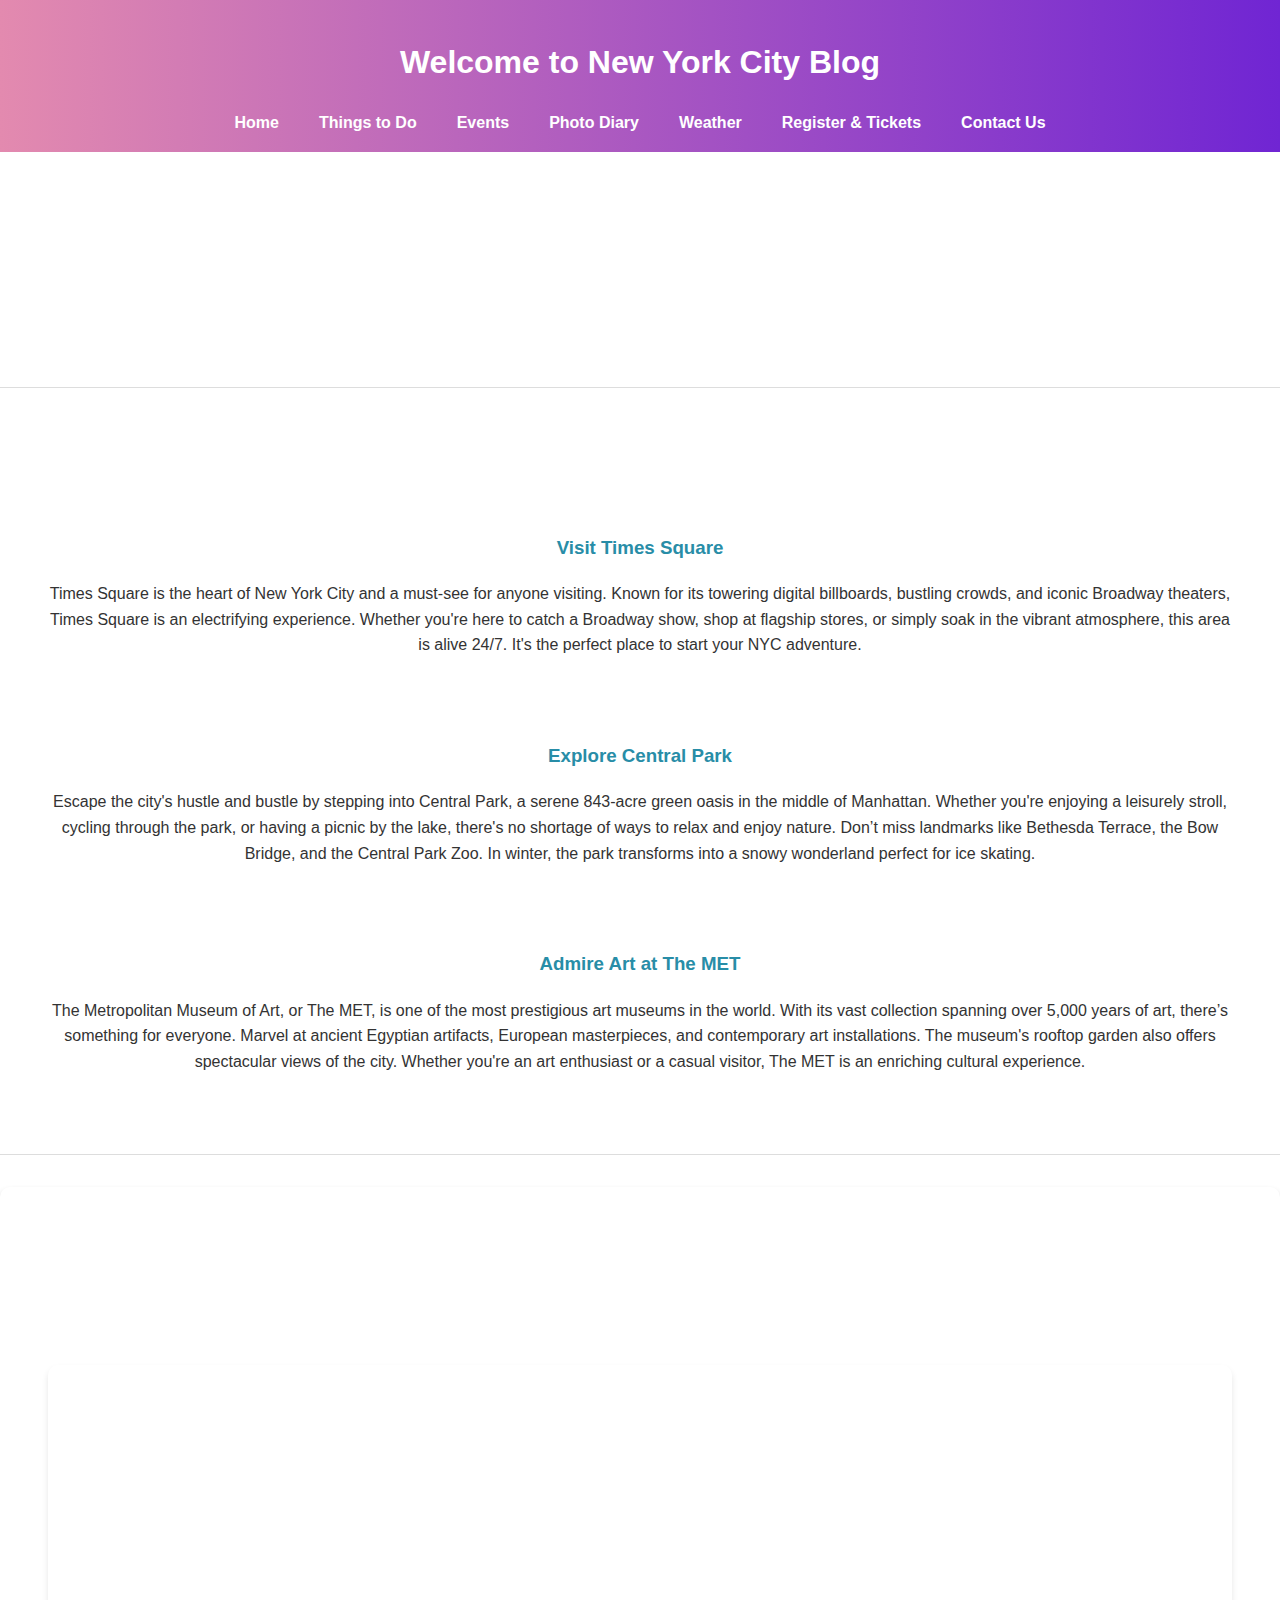
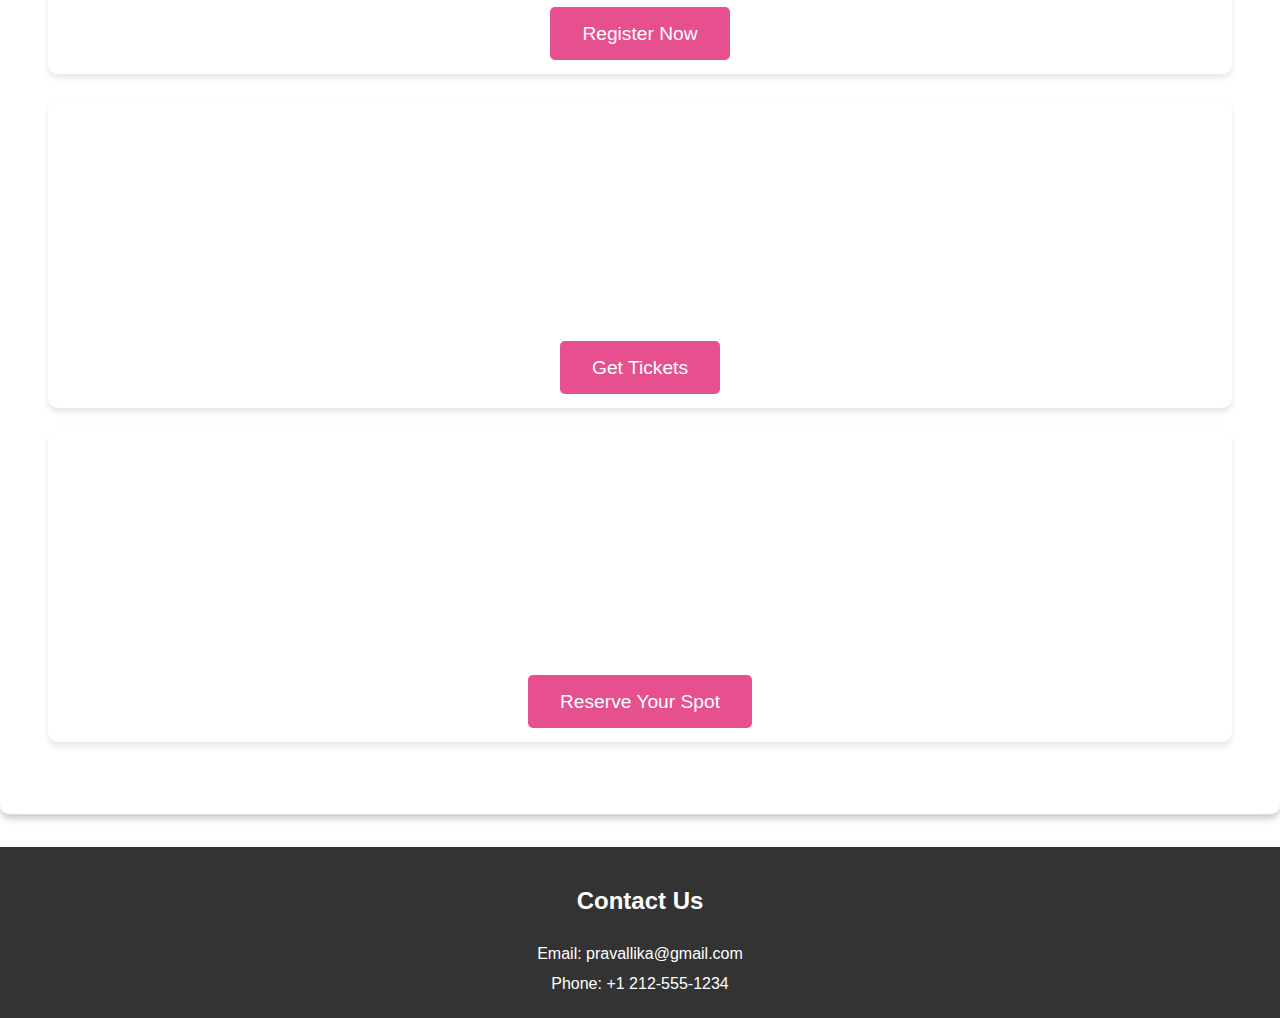
<file: task5/INDEX.HTML>
<!DOCTYPE html>
<html lang="en">
<head>
    <meta charset="UTF-8">
    <meta name="viewport" content="width=device-width, initial-scale=1.0">
    <title>Explore New York City</title>
    <link rel="stylesheet" href="style.css">
</head>
<body>
    <!-- Header -->
    <header>
        <h1>Welcome to New York City Blog</h1>
        <nav>
            <ul class="navbar">
                <li><a href="#home">Home</a></li>
                <li><a href="#thingstod">Things to Do</a></li>
                <li><a href="#upcoming-events">Events</a></li>
                <li><a href="photodiary.html">Photo Diary</a></li>
                <li><a href="weather.html">Weather</a></li>
                <li><a href="register&tickets.html">Register & Tickets</a></li>
                <li><a href="#contact">Contact Us</a></li>
            </ul>
        </nav>
    </header>

    <!-- Home Section -->
    <section id="home">
        <h2>Explore the City that Never Sleeps</h2>
        <p>Welcome to New York City! New York City, the city that never sleeps, is a vibrant hub of culture, commerce, and entertainment.
            From its iconic skyline to its diverse neighborhoods, NYC offers an unparalleled experience for visitors and locals alike.
            Whether you're here to explore its landmarks, indulge in its world-class cuisine, or simply immerse yourself in its dynamic energy,
            New York City has something for everyone.</p>
    </section>

    <!-- Things to Do Section -->
    <section id="thingstod">
        <h2>Things to Do</h2>
        <ul>
            <li>
                <h3>Visit Times Square</h3>
                <p>Times Square is the heart of New York City and a must-see for anyone visiting.
                    Known for its towering digital billboards, bustling crowds, and iconic Broadway theaters, Times Square is an electrifying experience.
                    Whether you're here to catch a Broadway show, shop at flagship stores, or simply soak in the vibrant atmosphere, this area is alive 24/7.
                    It's the perfect place to start your NYC adventure.</p>
            </li>
            <li>
                <h3>Explore Central Park</h3>
                <p>Escape the city's hustle and bustle by stepping into Central Park, a serene 843-acre green oasis in the middle of Manhattan. 
                    Whether you're enjoying a leisurely stroll, cycling through the park, or having a picnic by the lake, there's no shortage of ways to relax and enjoy nature. 
                    Don’t miss landmarks like Bethesda Terrace, the Bow Bridge, and the Central Park Zoo. In winter, the park transforms into a snowy wonderland perfect for ice skating.</p>
            </li>
            <li>
                <h3>Admire Art at The MET</h3>
                <p>The Metropolitan Museum of Art, or The MET, is one of the most prestigious art museums in the world. 
                    With its vast collection spanning over 5,000 years of art, there’s something for everyone. 
                    Marvel at ancient Egyptian artifacts, European masterpieces, and contemporary art installations. The museum's rooftop garden also offers spectacular views of the city. 
                    Whether you're an art enthusiast or a casual visitor, The MET is an enriching cultural experience.</p>
            </li>
        </ul>
    </section>

    <!-- Events Section -->
   <!-- Upcoming Events Section -->
<section id="upcoming-events" class="events-section">
    <h2>Upcoming Events</h2>

    <div class="event">
        <h3>New York City Marathon</h3>
        <p class="date">Date: January 5, 2025</p>
        <p class="description">Join thousands of runners from all over the world for the iconic New York City Marathon. Experience the excitement and energy as you run through all five boroughs of the city!</p>
        <a href="register&tickets.html" class="register-btn">Register Now</a>
    </div>

    <div class="event">
        <h3>Broadway Theater Night</h3>
        <p class="date">Date: December 10, 2024</p>
        <p class="description">Enjoy a magical evening in the heart of New York City with a night of world-class Broadway performances. Grab your tickets and get ready for an unforgettable experience!</p>
        <a href="register&tickets.html" class="register-btn">Get Tickets</a>
    </div>

    <div class="event">
        <h3>Times Square New Year's Eve Celebration</h3>
        <p class="date">Date: December 31, 2024</p>
        <p class="description">Ring in the new year in the world-famous Times Square! Enjoy live performances, celebrity appearances, and the legendary ball drop to welcome 2025 with a bang!</p>
        <a href="register&tickets.html" class="register-btn">Reserve Your Spot</a>
    </div>

</section>

    <!-- Contact Us Section -->
    <footer id="contact">
        <h2>Contact Us</h2>
        <p>Email: pravallika@gmail.com</p>
        <p>Phone: +1 212-555-1234</p>
    </footer>

    <script src="script.js"></script>
</body>
</html>
</file>
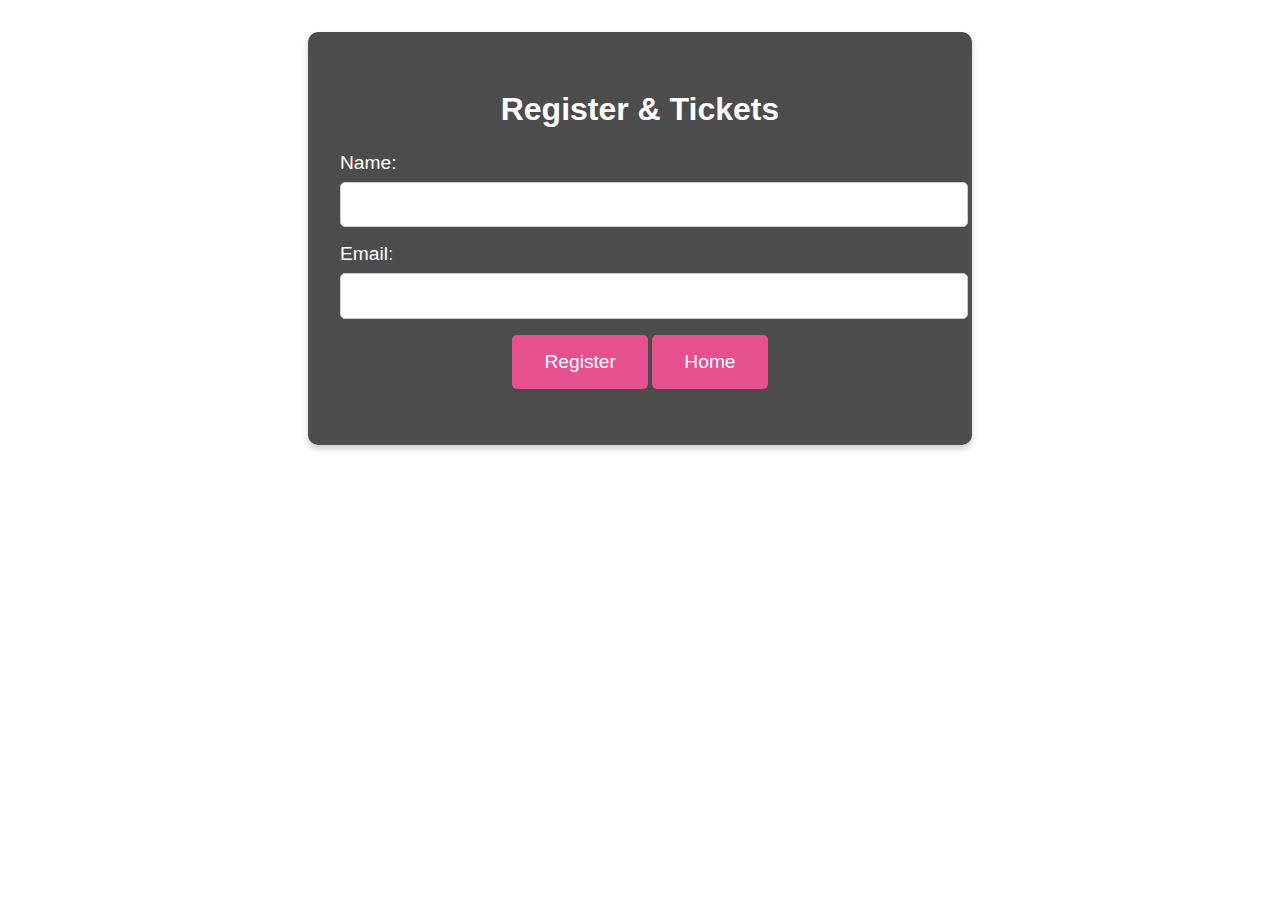
<file: task5/register&tickets.html>
<!DOCTYPE html>
<html lang="en">
<head>
    <meta charset="UTF-8">
    <meta name="viewport" content="width=device-width, initial-scale=1.0">
    <title>Register & Tickets</title>
    <style>
        /* General Styling */
        body {
            font-family: Arial, sans-serif;
            margin: 0;
            padding: 0;
            background: url('https://res.cloudinary.com/dglleot5i/image/upload/v1733551088/bg_rj0drv.jpg'); /* Gradient background */
            color: #fff;
        }

        /* Register & Tickets Section Styling */
        .register-section {
            background-color: rgba(0, 0, 0, 0.7);
            padding: 2rem;
            border-radius: 10px;
            max-width: 600px;
            margin: 2rem auto;
            color: white;
            text-align: center;
            box-shadow: 0 4px 6px rgba(0, 0, 0, 0.2);
        }

        .register-section h2 {
            margin-bottom: 1.5rem;
            font-size: 2rem;
            font-weight: 600;
        }

        .register-form .form-group {
            margin-bottom: 1rem;
            text-align: left;
        }

        .register-form label {
            font-size: 1.2rem;
            margin-bottom: 0.5rem;
            display: block;
        }

        .register-form input {
            width: 100%;
            padding: 0.8rem;
            font-size: 1rem;
            border: 1px solid #ccc;
            border-radius: 5px;
            background-color: #fff;
            color: #333;
        }

        .register-btn {
            padding: 1rem 2rem;
            font-size: 1.2rem;
            color: white;
            background-color: #e7508f;
            border: none;
            border-radius: 5px;
            cursor: pointer;
            transition: background-color 0.3s ease;
        }

        .register-btn:hover {
            background-color: #d14072;
        }

        #form-message {
            margin-top: 1.5rem;
            font-size: 1.2rem;
            color: #e7508f;
        }
    </style>
</head>
<body>

    <!-- Register & Tickets Section -->
    <section id="registerticket" class="register-section">
        <h2>Register & Tickets</h2>
        <form id="register-form" class="register-form">
            <div class="form-group">
                <label for="name">Name:</label>
                <input type="text" id="name" name="name" required>
            </div>
            <div class="form-group">
                <label for="email">Email:</label>
                <input type="email" id="email" name="email" required>
            </div>
            <button type="submit" class="register-btn">Register</button>
            <button type="button" class="register-btn" id="home-button">Home</button>
        </form>
        <div id="form-message"></div>
    </section>

    <script>
        document.getElementById('home-button').addEventListener('click', function () {
            window.location.href = 'INDEX.HTML'; // Navigate to Home
        });
        // JavaScript for handling form submission
        document.getElementById('register-form').addEventListener('submit', function(e) {
            e.preventDefault();

            // Get form values
            const name = document.getElementById('name').value;
            const email = document.getElementById('email').value;
            
            // Validate form fields
            if (name === "" || email === "") {
                showMessage("Please fill in all the fields.", "error");
            } else {
                // If validation is successful, simulate a registration success message
                showMessage(`Thank you for registering, ${name}! A confirmation email has been sent to ${email}.`, "success");

                // Reset the form after submission
                document.getElementById('register-form').reset();
            }
        });

        // Function to display messages
        function showMessage(message, type) {
            const messageElement = document.getElementById('form-message');
            messageElement.textContent = message;
            if (type === "error") {
                messageElement.style.color = "#ff4d4d"; // Red for errors
            } else {
                messageElement.style.color = "#4caf50"; // Green for success
            }
        }
    </script>

</body>
</html>
</file>
<file: task5/style.css>
/* General Styling */
body {
    
    font-family: Arial, sans-serif;
    line-height: 1.6;
    margin: 0;
    padding: 0;
    color: #fff; /* White text color */
    background: url('https://res.cloudinary.com/dglleot5i/image/upload/v1733551088/bg_rj0drv.jpg') no-repeat center center fixed;
    background-size: cover; /* Ensure the background covers the whole viewport */
}

/* Navbar Styling */
.navbar {
    display: flex;
    justify-content: center;
    list-style: none;
    padding: 0;
    margin: 0;

}

.navbar li {
    margin: 0 15px;
}

.navbar a {
    text-decoration: none;
    color: linear-gradient(to right, #288da7, #e7508f);
    font-size: 16px;
    font-weight: bold;
    padding: 10px 5px;
    transition: color 0.3s ease, border-bottom 0.3s ease; /* Smooth transition */
}

.navbar a:hover {
    color: #a72887; /* Blue color on hover */
    border-bottom: 2px solid #288da7; /* Underline effect on hover */
}

/* Header Styling */
header {
    background: linear-gradient(to right, #e38aaf, #7025d3);
    color: white;
    padding: 1rem 0;
    text-align: center;
}

header nav ul {
    display: flex;
    justify-content: center;
    list-style: none;
    padding: 0;
}

header nav ul li {
    margin: 0 15px;
}

header nav ul li a {
    color: white;
    text-decoration: none;
    font-weight: bold;
    transition: color 0.3s ease;
}

/* Hover effect on header links */
header nav ul li a:hover {
    color: #e7508f; /* Pink color on hover */
}

/* Section Styling */
section {
    padding: 2rem;
    border-bottom: 1px solid #ddd;
}

section h2 {
    color: #fff; /* White text color for headings */
}

#home h2 {
    text-align: center;
    font-family: 'Roboto', sans-serif; /* Apply the Google Font */
}

#thingstod {
    text-align: center;
}

#thingstod .h2 {
    text-align: left;
}

/* Hover effect on section headings */
section h2:hover {
    color: #288da7; /* Blue color for headings on hover */
}

/* Photo Diary Styling */
#photodiary .photo {
    max-width: 100%;
    height: auto;
    display: block;
    margin: 1rem auto;
    transition: transform 0.3s ease; /* Smooth zoom effect on hover */
}

#photodiary .photo:hover {
    transform: scale(1.05); /* Zoom in slightly on hover */
    cursor: pointer; /* Change cursor to pointer when hovering over photos */
}

/* Upcoming Events Section Styling */
.events-section {
    color: white;
    padding: 3rem;
    text-align: center;
    margin: 2rem auto;
    border-radius: 10px;
    max-width: 1200px;
    box-shadow: 0 4px 6px rgba(0, 0, 0, 0.2);
}

.events-section h2 {
    font-size: 2.5rem;
    font-weight: 600;
    margin-bottom: 2rem;
}

.event {
    background-color: rgba(255, 255, 255, 0.1);
    margin: 1.5rem 0;
    padding: 1.5rem;
    border-radius: 10px;
    box-shadow: 0 4px 6px rgba(0, 0, 0, 0.1);
}

.event h3 {
    font-size: 2rem;
    margin-bottom: 1rem;
}

.event .date {
    font-size: 1.2rem;
    margin-bottom: 1rem;
}

.event .description {
    font-size: 1.1rem;
    margin-bottom: 1.5rem;
}

.register-btn {
    padding: 1rem 2rem;
    font-size: 1.2rem;
    color: white;
    background-color: #e7508f;
    border: none;
    border-radius: 5px;
    cursor: pointer;
    text-decoration: none;
    transition: background-color 0.3s ease;
}

.register-btn:hover {
    background-color: #d14072;
}

/* Button Styling with Hover Effect */
button {
    background-color: #288da7;
    color: white;
    border: none;
    padding: 10px 20px;
    font-size: 16px;
    cursor: pointer;
    transition: background-color 0.3s ease, transform 0.3s ease;
}

button:hover {
    background-color: #e7508f; /* Change button color on hover */
    transform: translateY(-3px); /* Slight lift on hover */
}

/* Footer Styling */
footer {
    background: #333; /* Dark footer background */
    color: white;
    text-align: center;
    padding: 1rem 0;
}

footer p {
    margin: 5px 0;
}

/* Footer Hover Effect */
footer p:hover {
    color: #e7508f; /* Pink color for footer text on hover */
    cursor: pointer; /* Change cursor to pointer on hover */
}

/* Things to Do Section Styling */
#thingstod ul {
    list-style-type: none;
    padding: 0;
}

#thingstod li {
    background: #fff; /* White background for list items */
    margin: 1rem 0;
    padding: 1rem;
    border-radius: 8px;
    transition: background-color 0.3s ease, transform 0.3s ease;
}

#thingstod li:hover {
    background-color: #f2f2f2; /* Light gray background on hover */
    transform: translateY(-5px); /* Slight upward movement on hover */
}

#thingstod h3 {
    color: #288da7; /* Blue color for subheadings */
}

#thingstod p {
    color: #333; /* Dark gray text for paragraphs */
    transition: color 0.3s ease;
}

/* Hover effect on Things to Do section list items */
#thingstod li:hover p {
    color: #288da7; /* Change text color to blue on hover */
}

/* Media Queries for Responsiveness */

/* Mobile Devices */
@media (max-width: 768px) {
    .navbar {
        flex-direction: column; /* Stack navbar items vertically */
    }

    header {
        padding: 1rem;
    }

    section {
        padding: 1rem;
    }

    .events-section {
        padding: 2rem;
    }

    .event {
        padding: 1rem;
    }

    .register-btn {
        padding: 0.8rem 1.5rem;
        font-size: 1rem;
    }

    #thingstod ul {
        padding-left: 20px;
    }

    #thingstod li {
        padding: 1rem;
    }
}

/* Small Mobile Devices */
@media (max-width: 480px) {
    body {
        font-size: 14px;
    }

    .navbar a {
        font-size: 14px;
        padding: 8px 5px;
    }

    .events-section {
        padding: 1.5rem;
    }

    .event {
        margin: 1rem 0;
        padding: 1rem;
    }

    .event h3 {
        font-size: 1.6rem;
    }

    .register-btn {
        padding: 0.6rem 1.2rem;
        font-size: 1rem;
    }

    header {
        padding: 0.8rem;
    }

    section h2 {
        font-size: 1.5rem;
    }

    button {
        padding: 8px 16px;
    }
}

/* Tablets and Medium Screens */
@media (min-width: 769px) and (max-width: 1024px) {
    .navbar {
        justify-content: space-evenly;
    }

    .events-section {
        padding: 2.5rem;
    }

    .register-btn {
        padding: 1rem 2rem;
        font-size: 1.1rem;
    }

    section {
        padding: 1.5rem;
    }
}
</file>
